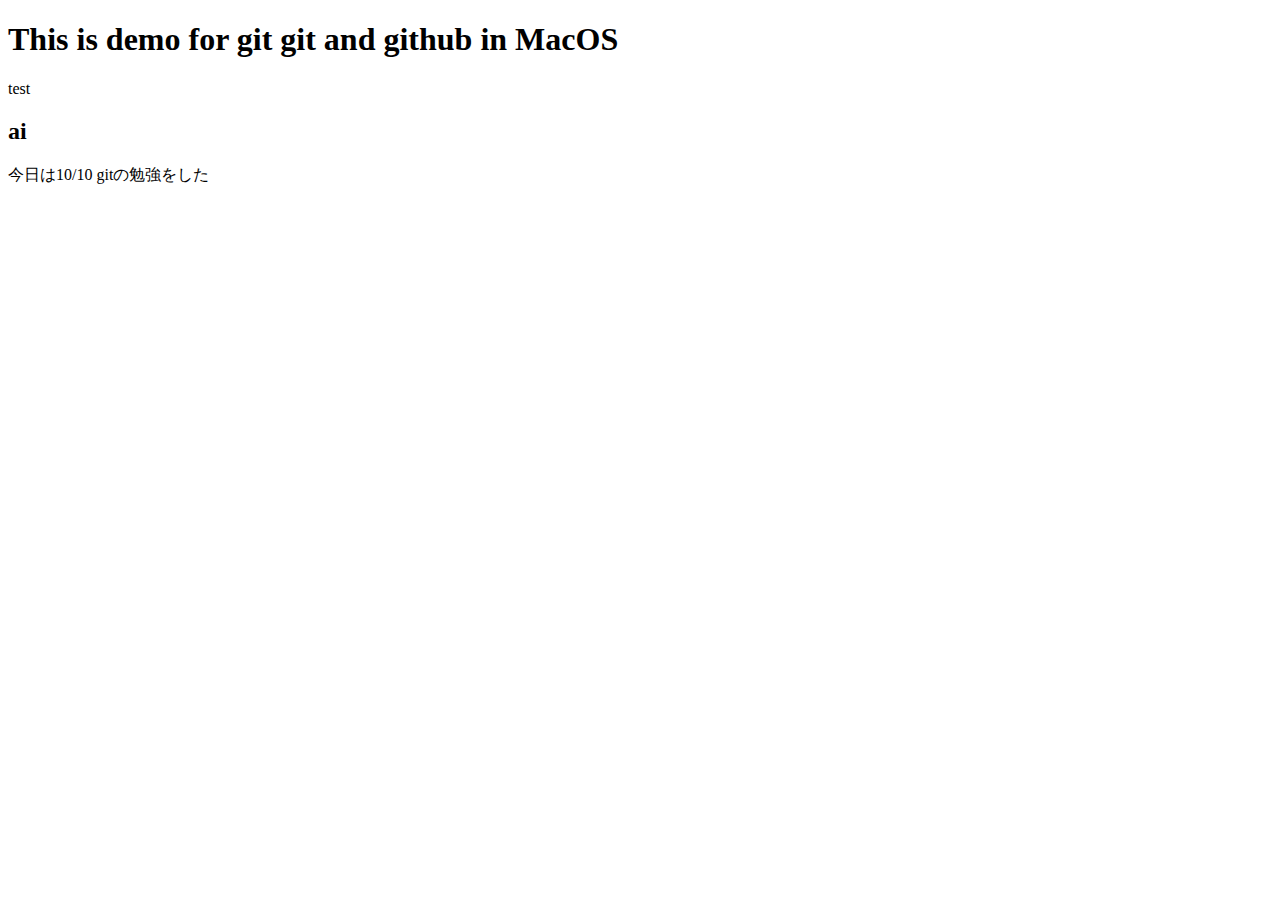
<file: index.html>
<!DOCTYPE html>
<html lang="en">
<head>
    <meta charset="UTF-8">
    <meta name="viewport" content="width=, initial-scale=1.0">
    <title>Document</title>
</head>
<body>
    <h1> This is demo for git git and github in MacOS </h1>
    <p>test</p>

    <h2>ai</h2>



    <p>今日は10/10
        gitの勉強をした</p>
</body>
</html>
</file>
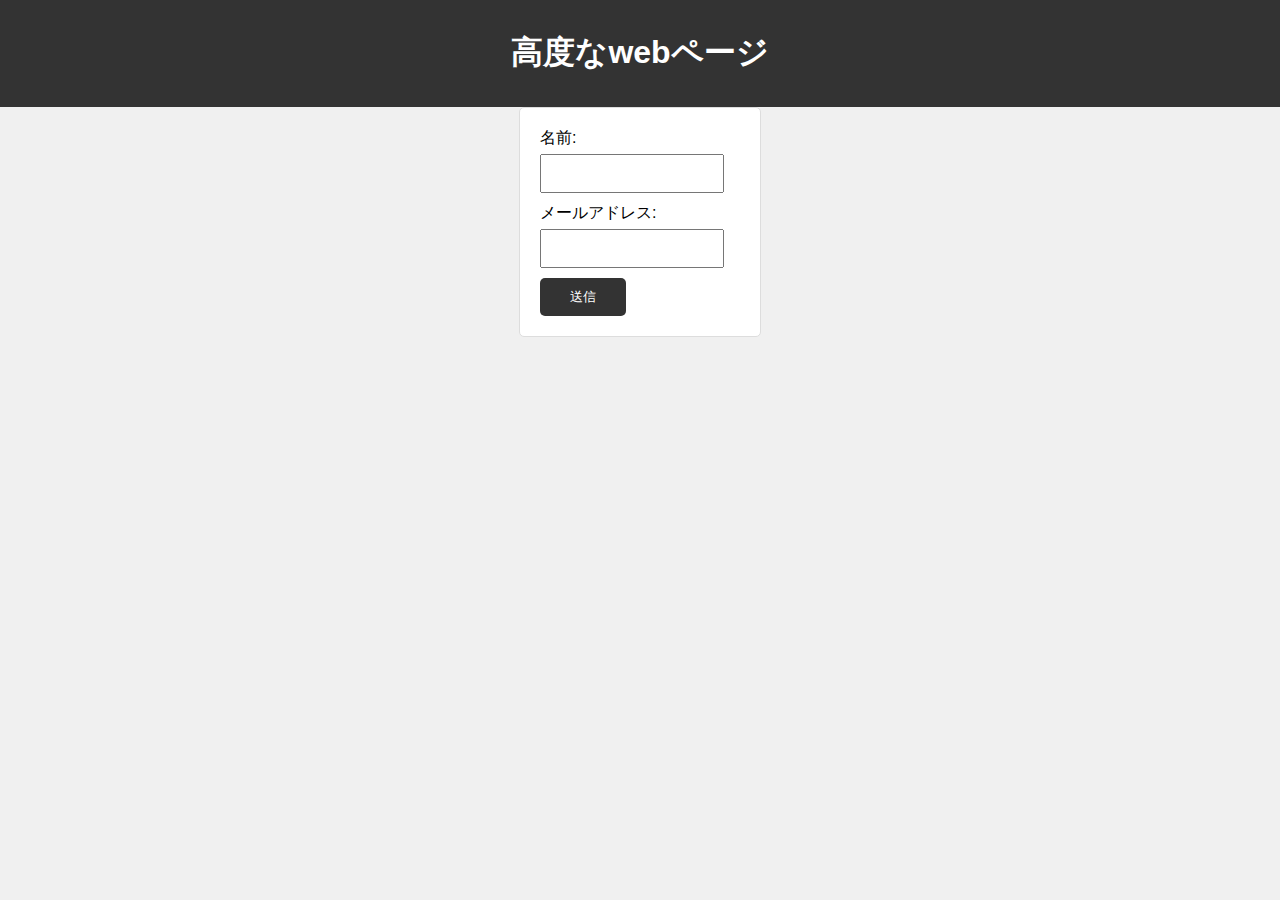
<file: 1012.html>
<!DOCTYPE html>
<html>
<head>
    <meta charset="UTF-8">
    <title>高度なウェブページ</title>
    <link rel="stylesheet" type="text/css" href="styles.css">
</head>
<body>
<header>


    <h1>高度なwebページ</h1>
</header>
<form id="contactForm">
    <label for="name">名前:</label>
    <input type="text" id="name" name="name" required>

    <label for="email">メールアドレス:</label>
    <input type="email" id="email" name="email" required>

    <button type="submit">送信</button>
</form>
<script src="script.js"></script>
</body>
</html>
</file>
<file: styles.css>
body {
    font-family: Arial, sans-serif;
    background-color: #f0f0f0;
    margin: 0;
    padding: 0;
}

header {
    background-color: #333;
    color: #fff;
    text-align: center;
    padding: 10px;
}

form {
    width: 200px;
    margin: 0 auto;
    background-color: #fff;
    padding: 20px;
    border: 1px solid #ddd;
    border-radius: 5px;
}

label {
    display: block;
    margin-bottom: 5px;
}

input[type="text"], input[type="email"] {
    width: 80%;
    padding: 10px;
    margin-bottom: 10px;
}

button {
    background-color: #333;
    color: #fff;
    padding: 10px 30px;
    border: none;
    border-radius: 5px;
    cursor: pointer;
}
</file>
